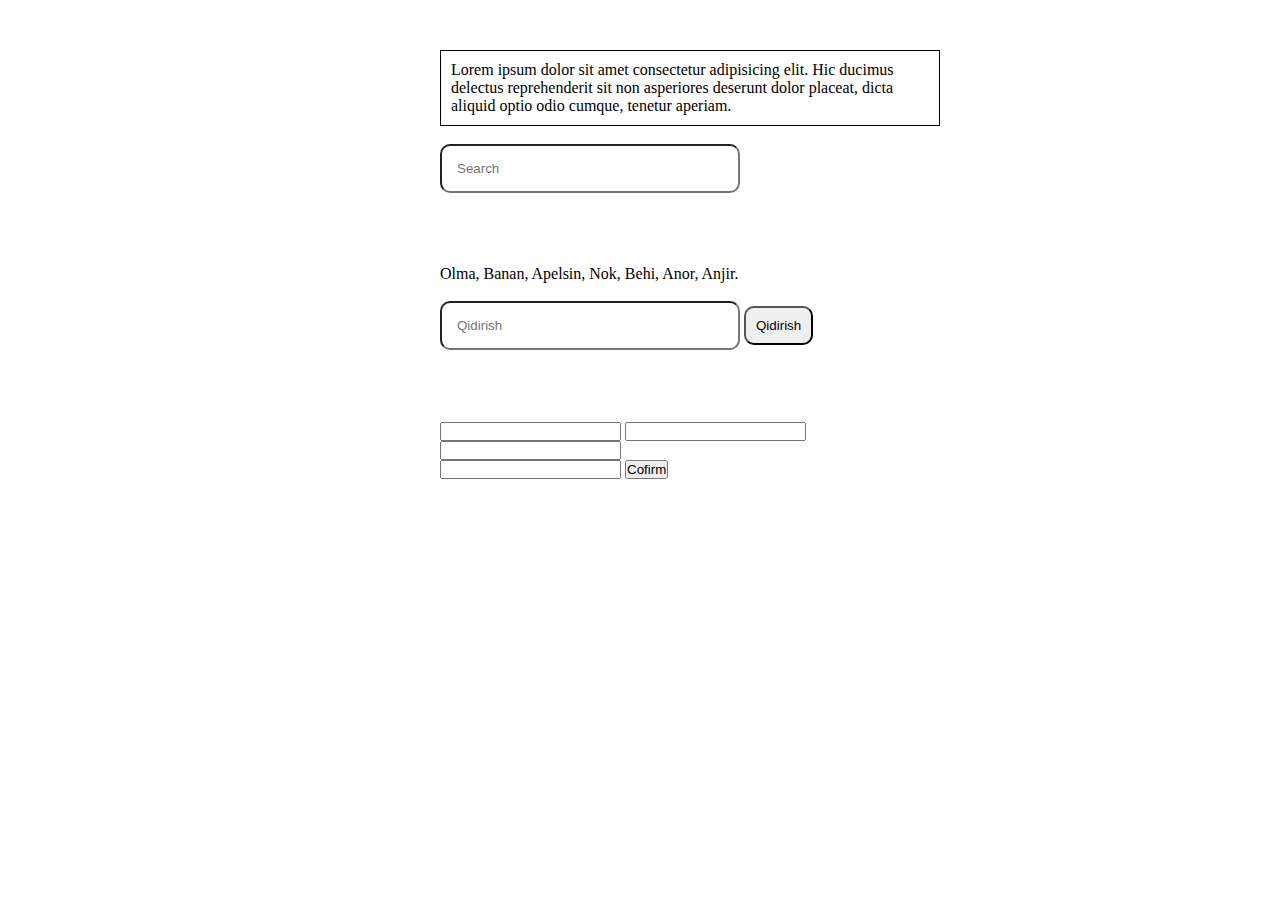
<file: nt-1/index.html>
<!DOCTYPE html>
<html lang="en">

<head>
    <meta charset="UTF-8">
    <meta http-equiv="X-UA-Compatible" content="IE=edge">
    <meta name="viewport" content="width=device-width, initial-scale=1.0">
    <title>Document</title>
    <link rel="stylesheet" href="./style.css">
</head>

<body>


    <div class="container">
        <div class="lorem" id="lorem">
            Lorem ipsum dolor sit amet consectetur adipisicing elit. Hic ducimus delectus
            reprehenderit sit
            non asperiores deserunt dolor placeat, dicta aliquid optio odio cumque, tenetur aperiam.
        </div>
        <br>
        <input type="text" class="input" id="input_1" placeholder="Search">
        <br> <br>
        <p class="param"></p>

        <div class="notice n1">Ushbu so'z matnda mavjud🙂!</div>
        <div class="notice n2">Ushbu so'z matnda mavjud emas☹️!</div> 
        <!-- ======================== ============================== -->
        <br><br><br>
        <div id="meva">
            Olma, Banan, Apelsin, Nok, Behi, Anor, Anjir.
        </div><br>

        <input type="text" class="input" id="input_2" placeholder="Qidirish">
        <button class="btn">Qidirish</button> <br> <br>
        <p id="params"></p>
        <!-- ======================== ============================== -->
        <br><br><br>

        <form action="" id="form" POST="">
            <input type="text" id="ism">
            <input type="text" id="familiya"><br>
            <input type="email" id="email"><br>
            <input type="password" id="password">
            <button type="submit">Cofirm</button>
        </form>

        <!-- ==================================================== -->

    </div>






    <script src="./script.js"></script>
</body>

</html>
</file>
<file: nt-1/style.css>
* {
    padding: 0;
    margin: 0;
    box-sizing: border-box;
}

.container {
    width: 500px;
    margin: auto;
    padding: 50px;
}

.lorem {
    border: 1px solid black;
    width: 500px;
    padding: 10px;
}

.input {
    width: 300px;
    padding: 15px;
    border-radius: 10px;
}

.notice {
    width: 270px;
    padding: 10px;
    color: white;
    border-radius: 10px;
    margin-top: 10px;
}

.n2 {
    display: none;
    background-color: red;
    
}
.n1 {
    display: none;
    background-color: green;
}

/* //////////////////////// */
.btn {
    padding: 10px;
    border-radius: 10px;
    cursor: pointer;
}

.params-1 {
    padding: 10px;
    background-color: green;
    border: 1px solid green;
    color: white;
    border-radius: 10px;
    width: 250px;
}

.params-2 {
    background-color: red;
    padding: 10px;
    border: 1px solid red;
    color: white;
    border-radius: 10px;
    width: 250px;
}
</file>
